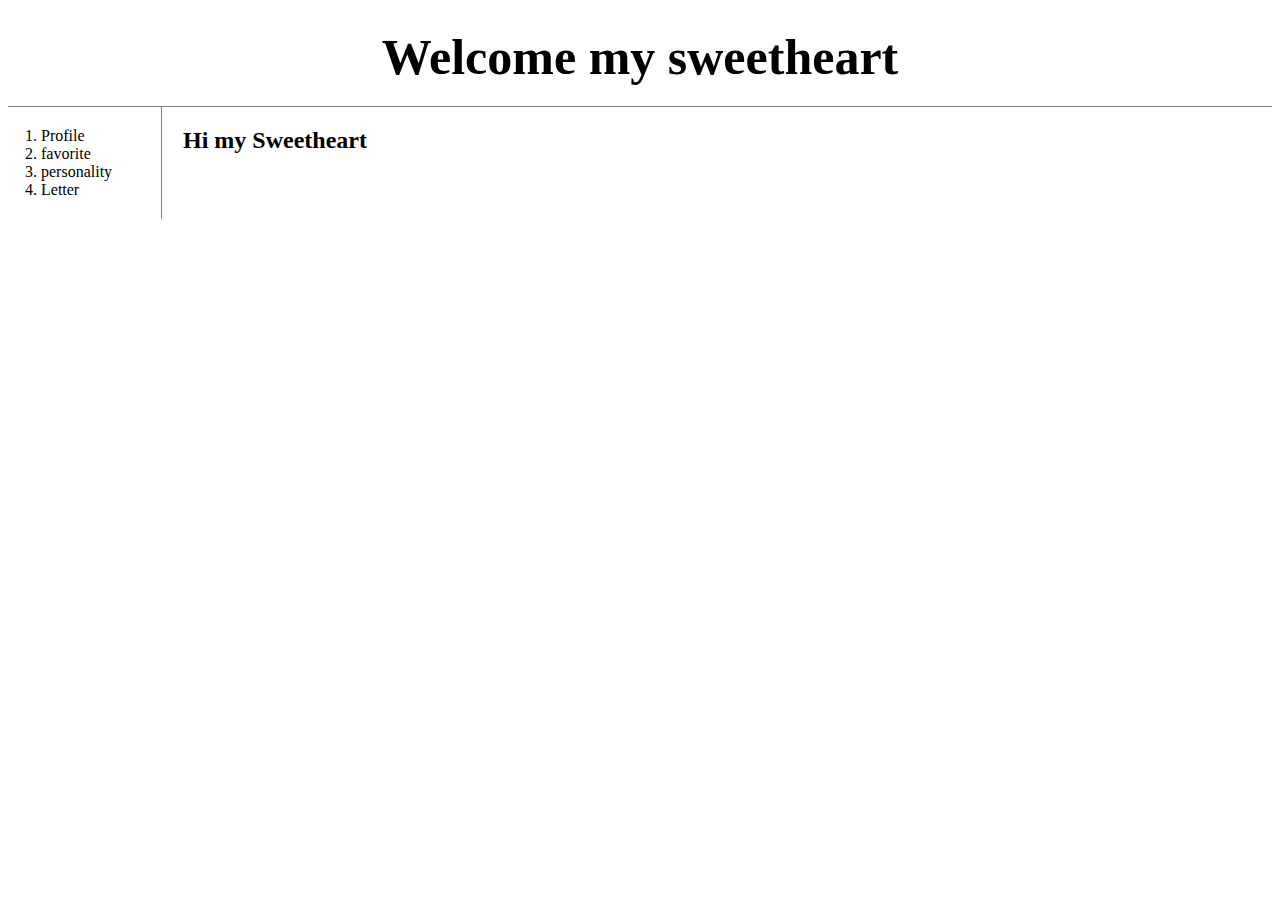
<file: index.html>
<!docitype html>
<html>
<head>
  <title>My Lover</title>
  <meta charset="utf-8">
  <!-- Global site tag (gtag.js) - Google Analytics -->
<script async src="https://www.googletagmanager.com/gtag/js?id=UA-120806550-1"></script>
<script>
  window.dataLayer = window.dataLayer || [];
  function gtag(){dataLayer.push(arguments);}
  gtag('js', new Date());

  gtag('config', 'UA-120806550-1');
</script>
<link rel="stylesheet" href="style.css">
</head>
<body>
  <h1><a href="index.html">Welcome my sweetheart</a></h1>
<div id="grid">
<ol>
  <li><a href="1.html">Profile</a></li>
  <li><a href="2.html">favorite</a></li>
  <li><a href="3.html">personality</a></li>
  <li><a href="4.html">Letter</a></li>
</ol>
  <div id="article">
  <h2>Hi my Sweetheart</h2>
<p>
  <div id="disqus_thread"></div>
<script>

/**
*  RECOMMENDED CONFIGURATION VARIABLES: EDIT AND UNCOMMENT THE SECTION BELOW TO INSERT DYNAMIC VALUES FROM YOUR PLATFORM OR CMS.
*  LEARN WHY DEFINING THESE VARIABLES IS IMPORTANT: https://disqus.com/admin/universalcode/#configuration-variables*/
/*
var disqus_config = function () {
this.page.url = PAGE_URL;  // Replace PAGE_URL with your page's canonical URL variable
this.page.identifier = PAGE_IDENTIFIER; // Replace PAGE_IDENTIFIER with your page's unique identifier variable
};
*/
(function() { // DON'T EDIT BELOW THIS LINE
var d = document, s = d.createElement('script');
s.src = 'https://19centimental.disqus.com/embed.js';
s.setAttribute('data-timestamp', +new Date());
(d.head || d.body).appendChild(s);
})();
</script>
<noscript>Please enable JavaScript to view the <a href="https://disqus.com/?ref_noscript">comments powered by Disqus.</a></noscript>

</P>
<p><!--Start of Tawk.to Script-->
<script type="text/javascript">
var Tawk_API=Tawk_API||{}, Tawk_LoadStart=new Date();
(function(){
var s1=document.createElement("script"),s0=document.getElementsByTagName("script")[0];
s1.async=true;
s1.src='https://embed.tawk.to/5b221eea70971d3d70af7158/default';
s1.charset='UTF-8';
s1.setAttribute('crossorigin','*');
s0.parentNode.insertBefore(s1,s0);
})();
</script>
<!--End of Tawk.to Script--></p>
</body>
</html>
</file>
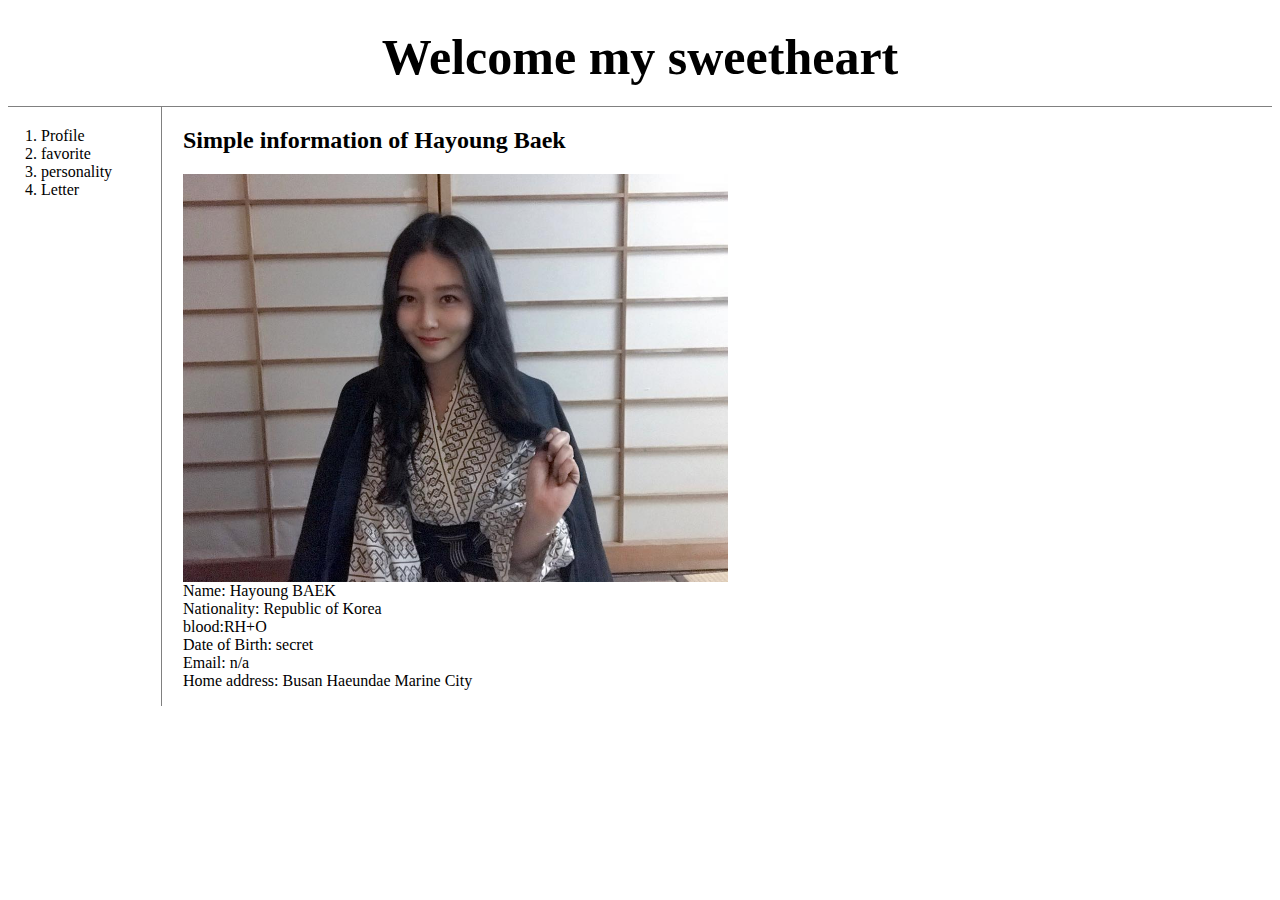
<file: 1.html>
<!docitype html>
<html>
<head>
  <title> who is BAEK HAYOUNG?</title>
  <meta charset="utf-8">
  <!-- Global site tag (gtag.js) - Google Analytics -->
<script async src="https://www.googletagmanager.com/gtag/js?id=UA-120806550-1"></script>
<script>
  window.dataLayer = window.dataLayer || [];
  function gtag(){dataLayer.push(arguments);}
  gtag('js', new Date());

  gtag('config', 'UA-120806550-1');
</script>
<link rel="stylesheet" href="style.css">
</head>
<body>
  <h1><a href="index.html">Welcome my sweetheart</a></h1>
<div id="grid">
<ol>
  <li><a href="1.html">Profile</a></li>
  <li><a href="2.html">favorite</a></li>
  <li><a href="3.html">personality</a></li>
  <li><a href="4.html">Letter</a></li>
</ol>
  <div id="article">
  <h2><a href="https://www.instagram.com/h___ailey/" target="black" title="SNS of Hayoung Baek"> Simple information of Hayoung Baek</a></h2>
<p>  <img src="Hayoung Baek.jpg"width="50%"><br>
  Name: Hayoung BAEK<br>
  Nationality: Republic of Korea<br>
  blood:RH+O<br>
  Date of Birth: secret <br>
  Email: n/a<br>
  Home address: Busan Haeundae Marine City<br>
</P>
<p><!--Start of Tawk.to Script-->
<script type="text/javascript">
var Tawk_API=Tawk_API||{}, Tawk_LoadStart=new Date();
(function(){
var s1=document.createElement("script"),s0=document.getElementsByTagName("script")[0];
s1.async=true;
s1.src='https://embed.tawk.to/5b221eea70971d3d70af7158/default';
s1.charset='UTF-8';
s1.setAttribute('crossorigin','*');
s0.parentNode.insertBefore(s1,s0);
})();
</script>
<!--End of Tawk.to Script--></p>
</body>
</html>
</file>
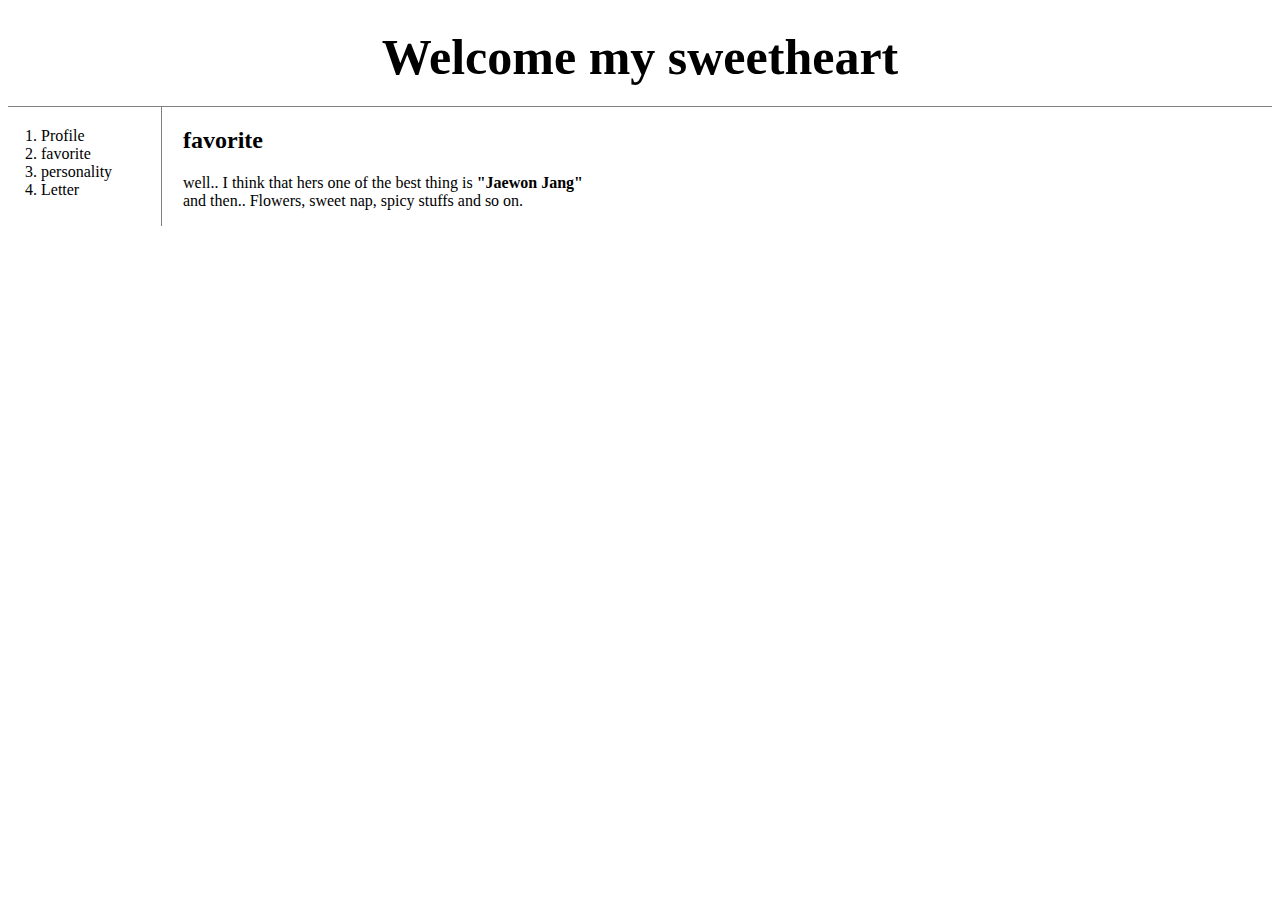
<file: 2.html>
<!docitype html>
<html>
<head>
  <title>Favorite</title>
  <meta charset="utf-8">
  <link rel="stylesheet" href="style.css">
</head>
<body>
  <h1><a href="index.html">Welcome my sweetheart</a></h1>
<div id="grid">
<ol>
  <li><a href="1.html">Profile</a></li>
  <li><a href="2.html">favorite</a></li>
  <li><a href="3.html">personality</a></li>
  <li><a href="4.html">Letter</a></li>
</ol>
  <div id="article">
  <h2>favorite</h2>
<p>well.. I think that hers one of the best thing is <a href="https://www.instagram.com/jade_vvvv/" target="blank" title="who is Jaewon Jang?"><strong>"Jaewon Jang"</Strong></a><br>
  and then.. Flowers, sweet nap, spicy stuffs and so on.
</P>
</body>
</html>
</file>
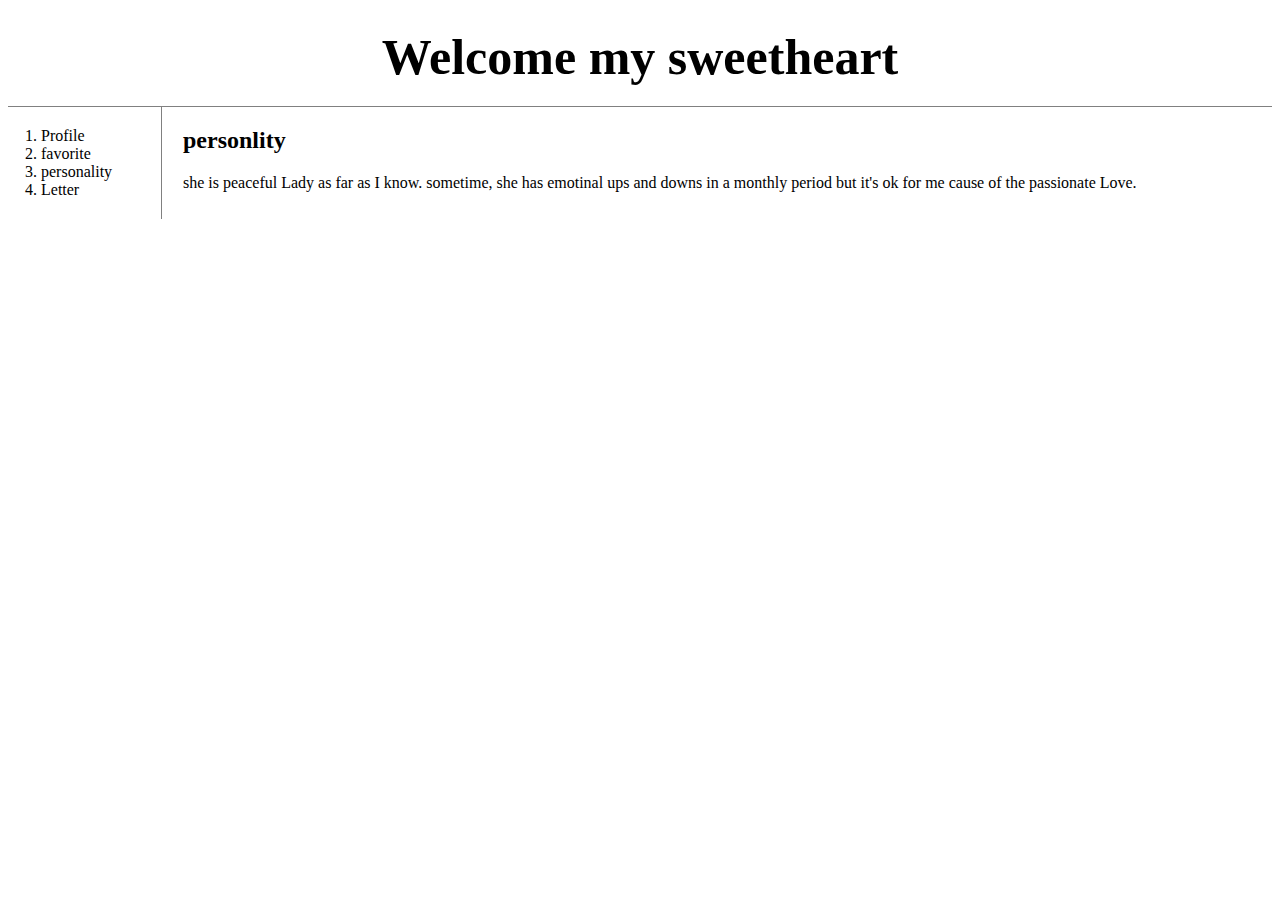
<file: 3.html>
<!docitype html>
<html>
<head>
  <title>personality</title>
  <meta charset="utf-8">
  <link rel="stylesheet" href="style.css">
</head>
<body>
  <h1><a href="index.html">Welcome my sweetheart</a></h1>
<div id="grid">
<ol>
  <li><a href="1.html">Profile</a></li>
  <li><a href="2.html">favorite</a></li>
  <li><a href="3.html">personality</a></li>
  <li><a href="4.html">Letter</a></li>
</ol>
  <div id="article">
  <h2>personlity</h2>
<p> she is peaceful Lady as far as I know. sometime, she has emotinal ups and downs in a monthly period but it's ok for me cause of the passionate Love.
</P>
</body>
</html>
</file>
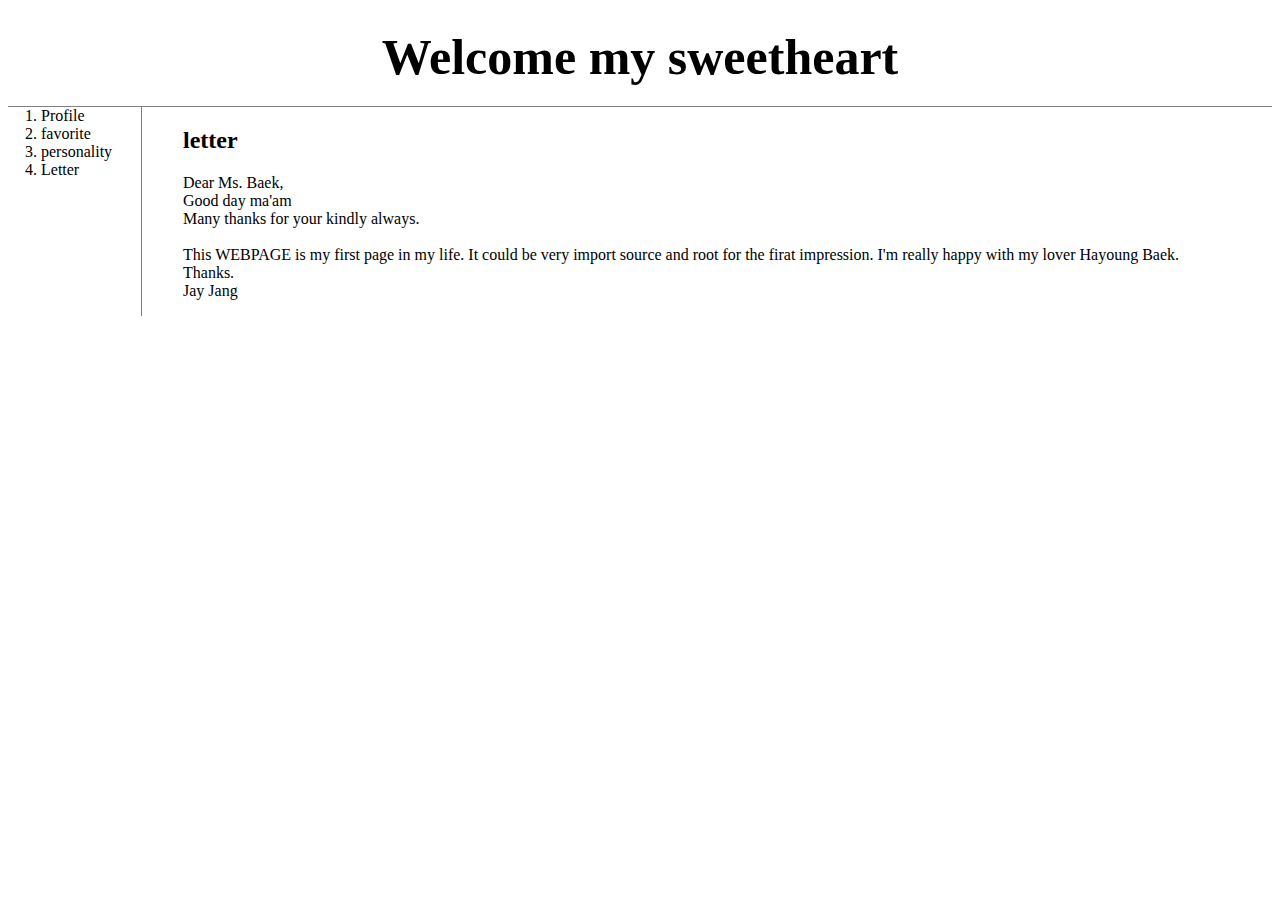
<file: 4.html>
<!doctype html>
<html>
<head>
  <title> Letter</title>
  <meta charset="utf-8">
  <link rel="stylesheet" href="style.css">
</head>

<body>
  <h1><a href="index.html">Welcome my sweetheart</a></h1>
<div id="grid">
<ol>
  <li><a href="1.html">Profile</a></li>
  <li><a href="2.html">favorite</a></li>
  <li><a href="3.html">personality</a></li>
  <li><a href="4.html">Letter</a></li>
</ol>
  <div id="article">
  <h2>letter</h2>
<p>
  Dear Ms. Baek,<br>
  Good day ma'am<Br>
  Many thanks for your kindly always.<br><br>
  This WEBPAGE is my first page in my life. It could be very import source and root for the firat impression. I'm really happy with my lover Hayoung Baek.<br>
  Thanks.<br>
  Jay Jang<br>
</P>
</body>
</html>
</file>
<file: style.css>
<style>
body {
  margin: 0;
}
a{color: black;
text-decoration: none;
}
#active{
color: red
}
.saw {
color: gray;
}
h1 {
font-size: 50px; text-align: center;
border-bottom:1px solid gray;
margin: 0px; padding: 20px;
}
ol{
border-right: 1px solid gray;
width: 100px;
margin: 0px;
padding: 20;
}
#grid{
display: grid;
grid-template-columns: 150px 1fr;
}
#grid ol{
padding-left: 33px;
}
#article{
padding-left: 25px;
}
@media(max-width:800px){
 #grid{
   display: block;
}
ol{
 border-right:none;
  }
  h1 {
    border-bottom:none;
  }
}
</style>
</file>
